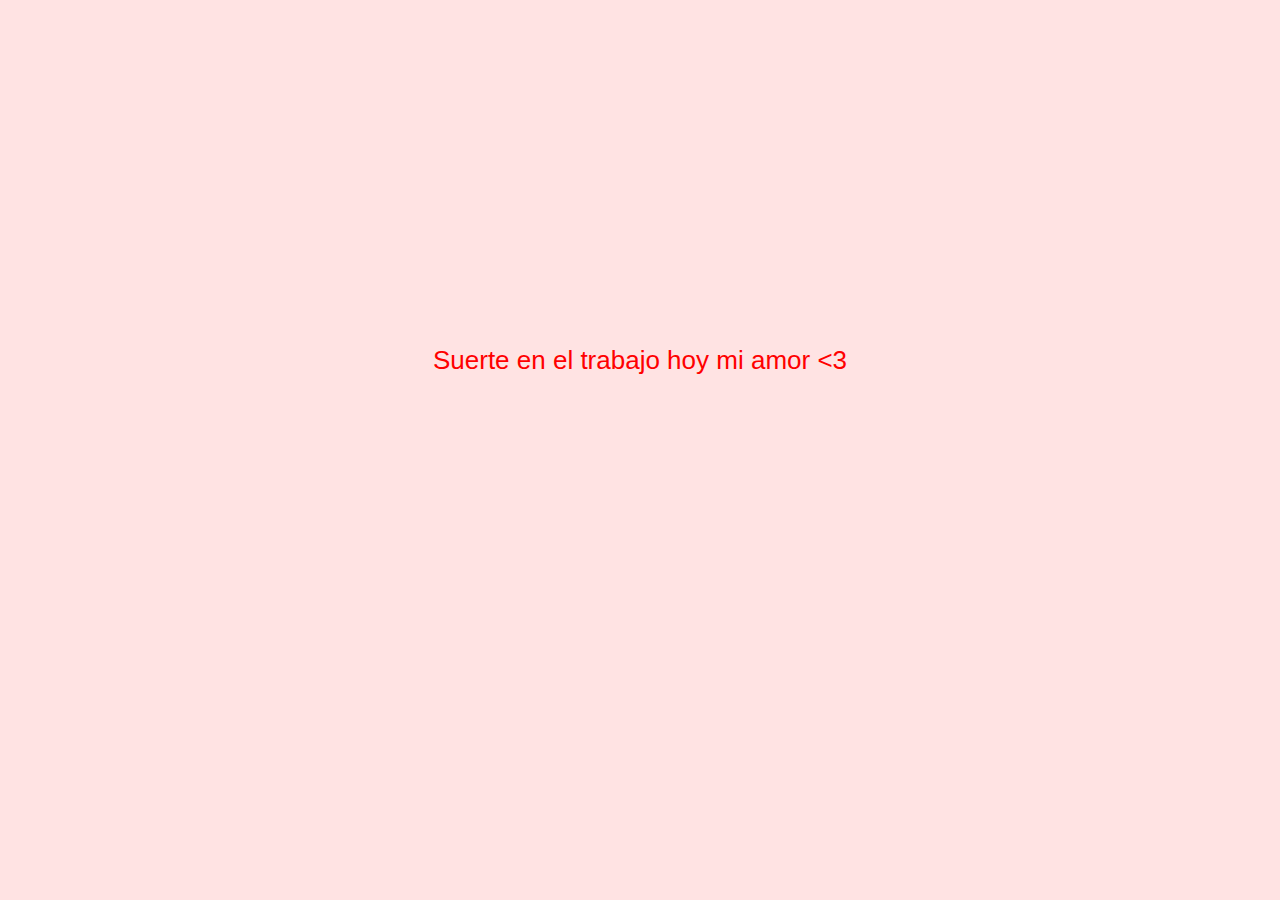
<file: notes/10-11-24.html>
<!DOCTYPE html>
<html>
<head>
    <title>Sorpresa Romántica</title>
    <style>
        body {
            margin: 0;
            height: 100vh;
            display: flex;
            justify-content: center;
            align-items: center;
            background-color: #FFE3E3;
            font-family: 'Arial', sans-serif;
            overflow: hidden;
        }

        #message {
            font-size: 26px;
            color: red;
            text-align: center;
            position: absolute;
            top: 40%;
            left: 50%;
            transform: translate(-50%, -50%);
            opacity: 1; 
        }

        .heart {
            position: fixed;
            bottom: -100px;
            height: 60px;
            width: 60px;
            font-size: 35px;
            opacity: 0.7;
        }

        @keyframes floating {
            0% {
                transform: translateY(0) rotate(0deg);
            }
            100% {
                transform: translateY(-500px) rotate(360deg);
                opacity: 0;
            }
        }

    </style>
</head>
<body>
    <div id="message">
        <p>Suerte en el trabajo hoy mi amor <3</p>
    </div>

    <script>
        const confeti = '❤️';

        // Función para mostrar los corazones (confeti)
        function startHearts() {
            for (let i = 0; i < 150; i++) {
                const heart = document.createElement('div');
                heart.classList.add('heart');
                heart.style.left = Math.random() * window.innerWidth + 'px';
                heart.style.animation = 'floating ' + (2 + Math.random() * 3) + 's ease-in infinite';
                heart.innerText = confeti;
                heart.style.transform = 'rotate(' + 360 * Math.random() + 'deg)';
                document.body.appendChild(heart);
            }
        }

        // Mostrar el confeti directamente al cargar la página
        startHearts();
    </script>
</body>
</html>
</file>
